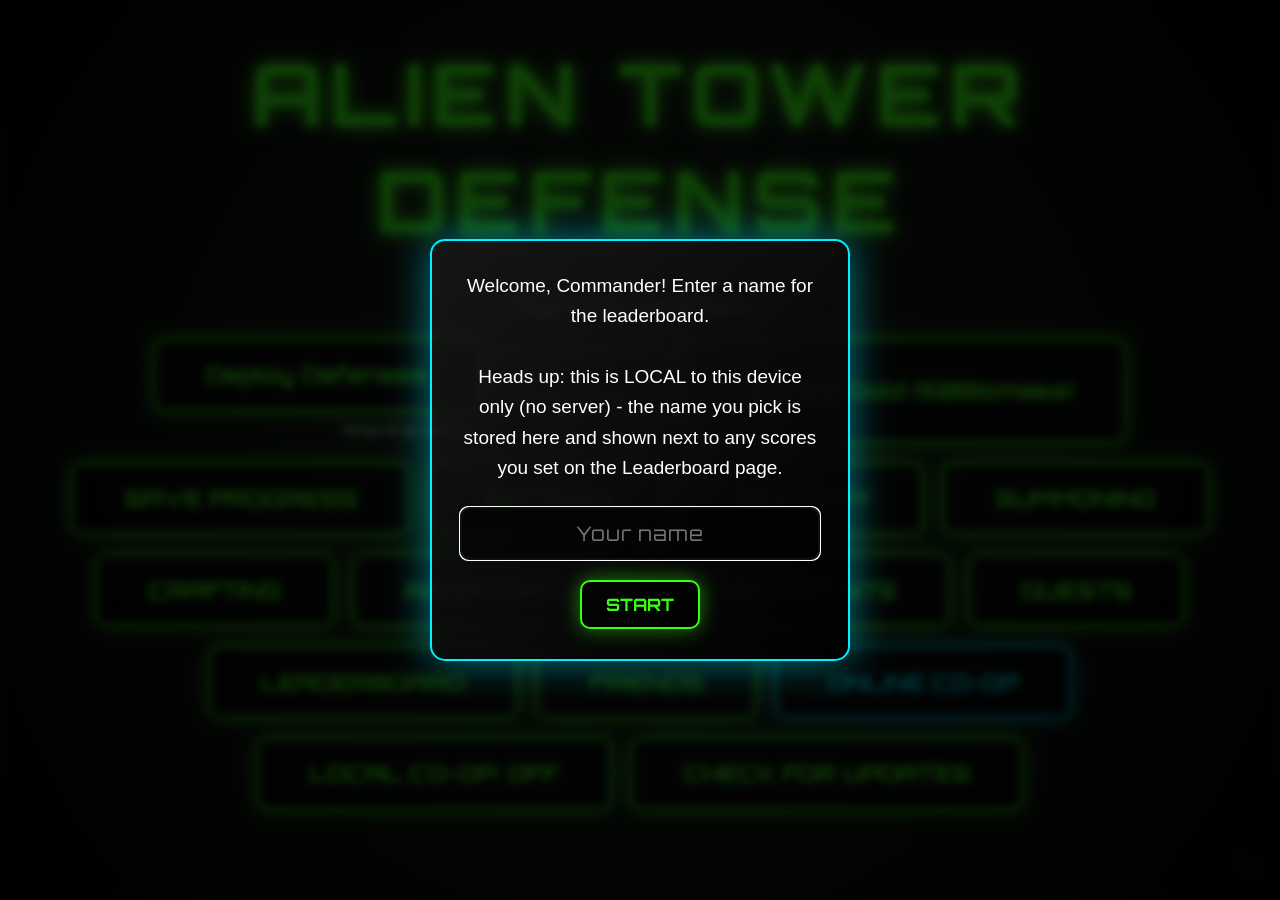
<file: index.html>
<!DOCTYPE html>
<html lang="en">
<head>
<meta charset="UTF-8">
<title>Alien TD - Lobby</title>
<meta name="viewport" content="width=device-width, initial-scale=1, maximum-scale=1, user-scalable=no, viewport-fit=cover">
<meta name="theme-color" content="#000000">
<meta name="mobile-web-app-capable" content="yes">
<link rel="manifest" href="manifest.json">
<link rel="icon" href="icon-192.png">
<link rel="apple-touch-icon" href="icon-192.png">
<link href="https://fonts.googleapis.com/css2?family=Orbitron:wght@400;700;900&display=swap" rel="stylesheet">
<link rel="stylesheet" href="shared/style.css">
</head>
<body>

<div class="rotate-hint">
  <svg width="70" height="70" viewBox="0 0 24 24" fill="none" stroke="currentColor" stroke-width="1.5">
    <rect x="6" y="2" width="12" height="20" rx="2"/><line x1="10" y1="19" x2="14" y2="19"/>
  </svg>
  <div style="font-size:1.1rem;letter-spacing:2px;">ROTATE YOUR DEVICE</div>
  <div style="font-family:Arial;font-size:.85rem;color:#8fa08f;max-width:280px;">This game is designed for landscape play.</div>
</div>

<div class="ui-modal-overlay" id="ui-modal-overlay">
  <div class="ui-modal-box">
    <div class="ui-modal-message" id="ui-modal-message"></div>
    <div class="ui-modal-buttons" id="ui-modal-buttons"></div>
  </div>
</div>

<div id="main-menu" class="screen">
  <h1>ALIEN TOWER DEFENSE</h1>
  <div id="welcome-name" style="font-family:Arial;font-size:.85rem;color:#9fd8a0;margin:-10px 0 10px;"></div>

  <div class="meta-stats" id="meta-stats" style="display:none;">
    <div>Highest Wave: <span id="m-wave">0</span></div>
    <div>Biomass: <span id="m-kills">0</span></div>
    <div style="margin-top:15px;color:#aaa;font-size:.9rem;">Armory Upgrades:</div>
    <div>Starting Credits: <span id="m-gold">400</span> (Lvl <span id="m-lvl">0</span>)</div>
  </div>

  <div class="loader" id="loader">Syncing Database...</div>

  <div class="menu-actions">
    <div id="drop-rate-dropdown">
      <div style="display:flex;align-items:center;gap:10px;justify-content:center;flex-wrap:wrap;">
        <button onclick="deployDefenses()">Deploy Defenses</button>
        <select id="mode-select" onchange="setDifficultyMode(this.value)" style="background:rgba(0,0,0,.5);color:var(--green);border:2px solid var(--green);border-radius:10px;padding:.6em 1em;font-family:'Orbitron';font-weight:bold;min-height:44px;">
          <option value="easy">Easy</option>
          <option value="normal" selected>Normal</option>
          <option value="hard">Hard</option>
          <option value="extreme">EXTREME MODE</option>
          <option value="expert">EXPERT MODE!</option>
        </select>
      </div>
      <button class="crate-odds-toggle" style="display:block;margin:6px auto 0;" onclick="toggleDropRatePopup(event)">Area drop rates &#9662;</button>
      <div id="drop-rate-popup"></div>
    </div>
    <button id="btn-buy-meta" onclick="requestMetaUpgrade()">Upgrade Gold (<span id="meta-cost">50</span> Biomass)</button>
    <button id="btn-save-lobby" onclick="saveProgressManually()" style="border-color:var(--green);color:var(--green);box-shadow:0 0 20px rgba(var(--green-rgb),.5);">SAVE PROGRESS</button>
    <button onclick="toggleSettings()" style="border-color:var(--green);color:var(--green);box-shadow:0 0 20px rgba(var(--green-rgb),.5);">SETTINGS</button>
    <a class="btn-link" href="bestiary.html">BESTIARY</a>
    <a class="btn-link" href="summoning.html">SUMMONING</a>
    <a class="btn-link" href="crafting.html">CRAFTING</a>
    <a class="btn-link" href="inventory.html">INVENTORY</a>
    <a class="btn-link" href="achievements.html">ACHIEVEMENTS</a>
    <a class="btn-link" href="quests.html">QUESTS</a>
    <a class="btn-link" href="leaderboard.html">LEADERBOARD</a>
    <a class="btn-link" href="friends.html">FRIENDS</a>
    <button id="btn-open-coop" onclick="goOnlineCoop()" style="border-color:var(--cyan);color:var(--cyan);box-shadow:0 0 20px rgba(0,240,255,.5);">ONLINE CO-OP</button>
    <div style="display:flex;align-items:center;gap:8px;">
      <button onclick="toggleLocalCoop()" id="btn-local-coop" style="border-color:var(--green);color:var(--green);box-shadow:0 0 20px rgba(var(--green-rgb),.5);">LOCAL CO-OP: OFF</button>
      <div id="coop-mobile-notice" style="display:none;align-items:center;gap:6px;">
        <span style="color:#ff0044;text-shadow:0 0 8px #ff0044,0 0 16px #ff0044;font-family:'Orbitron';font-size:.72rem;letter-spacing:1px;">MOBILE ONLY</span>
        <button onclick="dismissCoopNotice()" style="padding:.2em .55em;min-height:0;font-size:.7rem;box-shadow:none;border-color:#888;color:#ccc;">X</button>
      </div>
    </div>
    <button id="btn-update-app" onclick="forceUpdateApp()" style="border-color:var(--green);color:var(--green);box-shadow:0 0 20px rgba(var(--green-rgb),.5);">CHECK FOR UPDATES</button>
  </div>

  <div class="settings-panel" id="settings-panel" style="display:none;">
    <div class="shop-title" style="color:var(--cyan);margin-bottom:14px;">SETTINGS</div>
    <div class="settings-row">
      <label style="flex:none;">Player Name</label>
      <span id="settings-player-name" style="color:var(--cyan);font-weight:bold;flex:1;text-align:center;">-</span>
      <button onclick="openChangeNameModal()" style="min-height:0;padding:.35em .8em;font-size:.75rem;flex:none;">CHANGE</button>
    </div>
    <div class="settings-row">
      <label for="music-vol-slider">Music Volume</label>
      <input type="range" id="music-vol-slider" min="0" max="100" value="50" oninput="updateSetting('musicVolume', this.value)">
      <span id="music-vol-val">50</span>
    </div>
    <div class="settings-row">
      <label for="sfx-vol-slider">SFX Volume</label>
      <input type="range" id="sfx-vol-slider" min="0" max="100" value="60" oninput="updateSetting('sfxVolume', this.value)">
      <span id="sfx-vol-val">60</span>
    </div>
    <div class="settings-row" style="justify-content:center;">
      <label for="mute-toggle" style="flex:none;display:flex;align-items:center;gap:8px;">
        <input type="checkbox" id="mute-toggle" onchange="updateSetting('muted', this.checked)">
        Mute All Audio
      </label>
    </div>
    <div class="settings-row">
      <label for="lobby-theme-select">Lobby Theme</label>
      <select id="lobby-theme-select" onchange="updateSetting('lobbyTheme', this.value)"></select>
    </div>
    <div class="settings-row" id="custom-theme-editor" style="display:none;flex-direction:column;align-items:stretch;gap:8px;">
      <div style="font-size:.78rem;color:#9fd8a0;">Customize this slot's background &amp; music:</div>
      <div style="display:flex;gap:14px;align-items:center;flex-wrap:wrap;font-size:.8rem;">
        <label style="flex:0 0 auto;display:flex;align-items:center;gap:4px;">BG 1 <input type="color" id="custom-bg1" onchange="updateCustomThemeField('bg1',this.value)"></label>
        <label style="flex:0 0 auto;display:flex;align-items:center;gap:4px;">BG 2 <input type="color" id="custom-bg2" onchange="updateCustomThemeField('bg2',this.value)"></label>
        <label style="flex:0 0 auto;display:flex;align-items:center;gap:4px;">Accent <input type="color" id="custom-accent" onchange="updateCustomThemeField('accent',this.value)"></label>
      </div>
      <select id="custom-music-select" onchange="updateCustomThemeField('music',this.value)"></select>
    </div>
    <div class="settings-row">
      <label for="flashy-level-slider">Flashy Intensity</label>
      <input type="range" id="flashy-level-slider" min="0" max="100" value="100" oninput="updateSetting('flashyLevel', this.value)">
      <span id="flashy-level-val">100</span>
    </div>
    <div class="settings-row" style="margin-top:-10px;">
      <label style="flex:none;font-size:.72rem;color:#888;">Below 50 switches to flatter retro Space Invaders art (applies in-game and in the Bestiary).</label>
    </div>
    <div class="settings-row" style="justify-content:center;">
      <label for="autoreturn-toggle" style="flex:none;display:flex;align-items:center;gap:8px;">
        <input type="checkbox" id="autoreturn-toggle" onchange="updateSetting('autoReturnSummon', this.checked)">
        Auto-Return After Summoning
      </label>
    </div>
  </div>

  <div class="armory-panel" id="armory-panel" style="display:none;">
    <div class="shop-title" style="color:var(--green);margin-bottom:8px;">ARMORY</div>
    <div class="armory-slots-info" id="armory-slots-info"></div>
    <div id="armory-list"></div>
  </div>
</div>

<div id="lobby-footer">
  <a class="discord-link" href="https://www.youtube.com/watch?v=QDia3e12czc" target="_blank" rel="noopener">
    <svg viewBox="0 0 24 24"><path d="M20.317 4.369a19.79 19.79 0 0 0-4.885-1.515.074.074 0 0 0-.079.037c-.21.375-.444.864-.608 1.25a18.27 18.27 0 0 0-5.487 0 12.64 12.64 0 0 0-.617-1.25.077.077 0 0 0-.079-.037A19.736 19.736 0 0 0 3.677 4.37a.07.07 0 0 0-.032.027C.533 9.046-.32 13.58.099 18.058a.082.082 0 0 0 .031.056 19.9 19.9 0 0 0 5.993 3.03.078.078 0 0 0 .084-.028 14.09 14.09 0 0 0 1.226-1.994.076.076 0 0 0-.041-.106 13.107 13.107 0 0 1-1.872-.893.077.077 0 0 1-.008-.128c.126-.094.252-.192.372-.291a.074.074 0 0 1 .077-.01c3.928 1.793 8.18 1.793 12.062 0a.074.074 0 0 1 .078.01c.12.099.246.197.373.291a.077.077 0 0 1-.006.128 12.3 12.3 0 0 1-1.873.892.076.076 0 0 0-.04.107c.36.698.772 1.362 1.225 1.993a.076.076 0 0 0 .084.028 19.84 19.84 0 0 0 6.002-3.03.077.077 0 0 0 .032-.055c.5-5.177-.838-9.673-3.549-13.662a.06.06 0 0 0-.031-.028z"/></svg>
    Discord
  </a>
  <div class="lobby-credits">Made by Isaac</div>
</div>

<button id="admin-secret-btn" onclick="openAdminCodeModal()" title="&#8203;">&#9881;&#65038;</button>
<div class="admin-overlay" id="admin-code-overlay">
  <div class="admin-box">
    <h2>RESTRICTED ACCESS</h2>
    <input type="password" id="admin-code-input" maxlength="8" placeholder="ENTER CODE" inputmode="numeric" onkeydown="if(event.key==='Enter')submitAdminCode();">
    <div id="admin-code-error"></div>
    <div class="admin-box-actions">
      <button onclick="submitAdminCode()">UNLOCK</button>
      <button onclick="closeAdminCodeModal()" style="color:#888;border-color:#555;box-shadow:none;">CANCEL</button>
    </div>
  </div>
</div>
<div class="admin-panel" id="admin-panel">
  <h3>ADMIN COMMANDS</h3>
  <div class="admin-cat-label">— Meta —</div>
  <button onclick="adminUnlockBestiary()">UNLOCK ALL ALIENS IN BESTIARY</button>
  <button onclick="adminGiveTicket()">+5 SUMMONING TICKETS</button>
  <button onclick="adminInfiniteBiomass()">INFINITE BIOMASS</button>
  <button onclick="adminInfiniteMaterials()">INFINITE MATERIALS</button>
  <button onclick="adminInfiniteSummonTickets()">INFINITE SUMMONING TICKETS</button>
  <button onclick="adminInfiniteSlots()">INFINITE EQUIP SLOTS</button>
  <div style="font-family:Arial;font-size:.7rem;color:#888;margin-top:6px;text-align:center;">Combat commands (skip wave, kill aliens, etc) are in the in-game admin panel.</div>
  <div id="admin-status"></div>
  <button id="admin-close-btn" onclick="closeAdminPanel()">CLOSE</button>
</div>

<script src="shared/data.js"></script>
<script src="shared/storage.js"></script>
<script src="shared/audio.js"></script>
<script src="shared/ui.js"></script>
<script src="shared/settings.js"></script>
<script src="shared/quests.js"></script>
<script src="shared/admin-meta.js"></script>
<script src="lobby.js"></script>
</body>
</html>
</file>
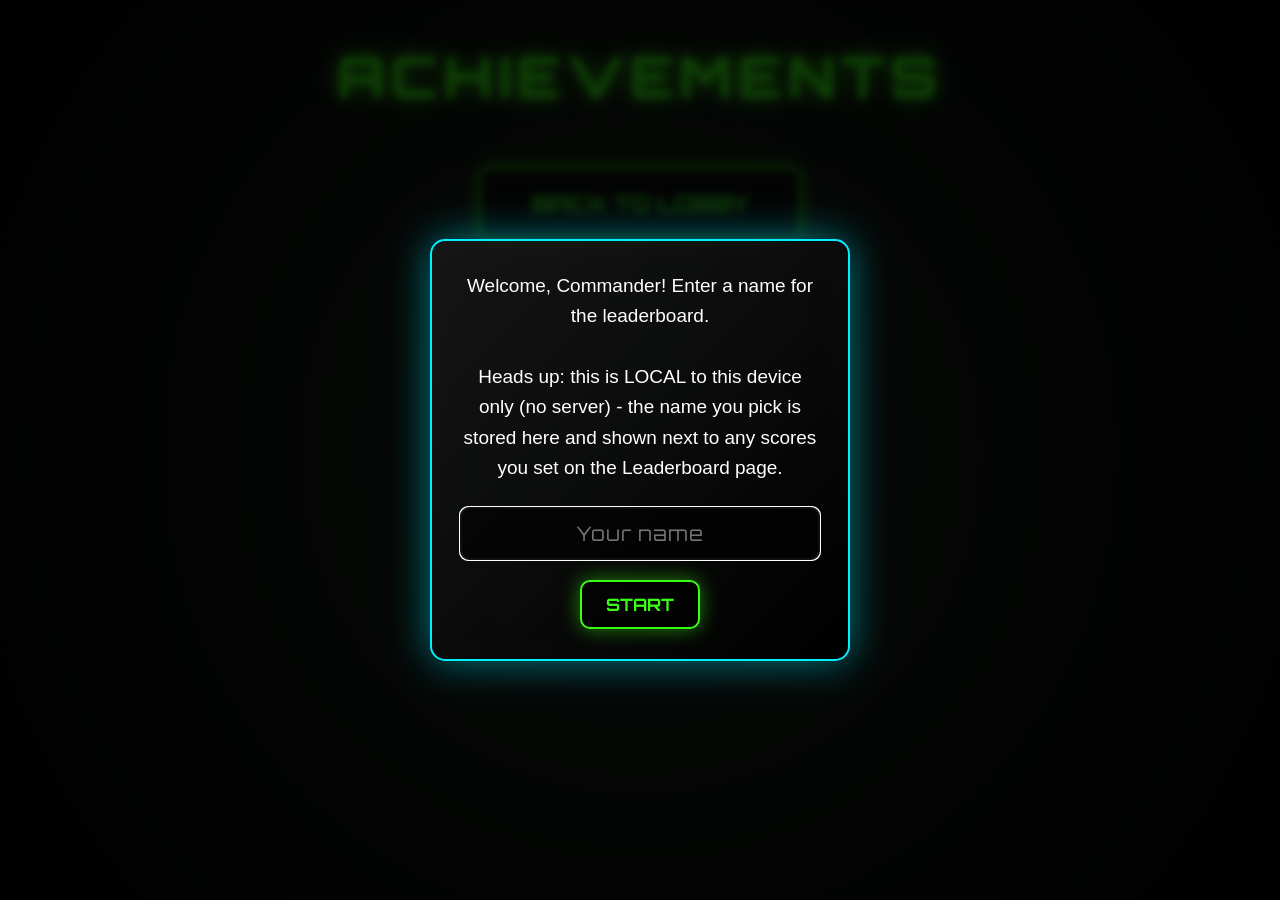
<file: achievements.html>
<!DOCTYPE html>
<html lang="en">
<head>
<meta charset="UTF-8">
<title>Alien TD - Achievements</title>
<meta name="viewport" content="width=device-width, initial-scale=1, maximum-scale=1, user-scalable=no, viewport-fit=cover">
<meta name="theme-color" content="#000000">
<link rel="manifest" href="manifest.json">
<link rel="icon" href="icon-192.png">
<link href="https://fonts.googleapis.com/css2?family=Orbitron:wght@400;700;900&display=swap" rel="stylesheet">
<link rel="stylesheet" href="shared/style.css">
</head>
<body>

<div class="ui-modal-overlay" id="ui-modal-overlay">
  <div class="ui-modal-box">
    <div class="ui-modal-message" id="ui-modal-message"></div>
    <div class="ui-modal-buttons" id="ui-modal-buttons"></div>
  </div>
</div>

<div id="achievements-screen" class="screen" style="display:flex;">
  <h1 style="font-size:3rem;letter-spacing:6px;">ACHIEVEMENTS</h1>
  <div id="ach-progress" style="color:var(--gold);font-size:.9rem;letter-spacing:1px;margin-bottom:20px;"></div>
  <div style="max-width:760px;width:100%;" id="ach-list"></div>
  <a class="btn-link" href="index.html" style="flex-shrink:0;margin:20px 0 10px;">BACK TO LOBBY</a>
</div>

<script src="shared/data.js"></script>
<script src="shared/storage.js"></script>
<script src="shared/audio.js"></script>
<script src="shared/ui.js"></script>
<script src="shared/settings.js"></script>
<script src="shared/quests.js"></script>
<script src="achievements.js"></script>
</body>
</html>
</file>
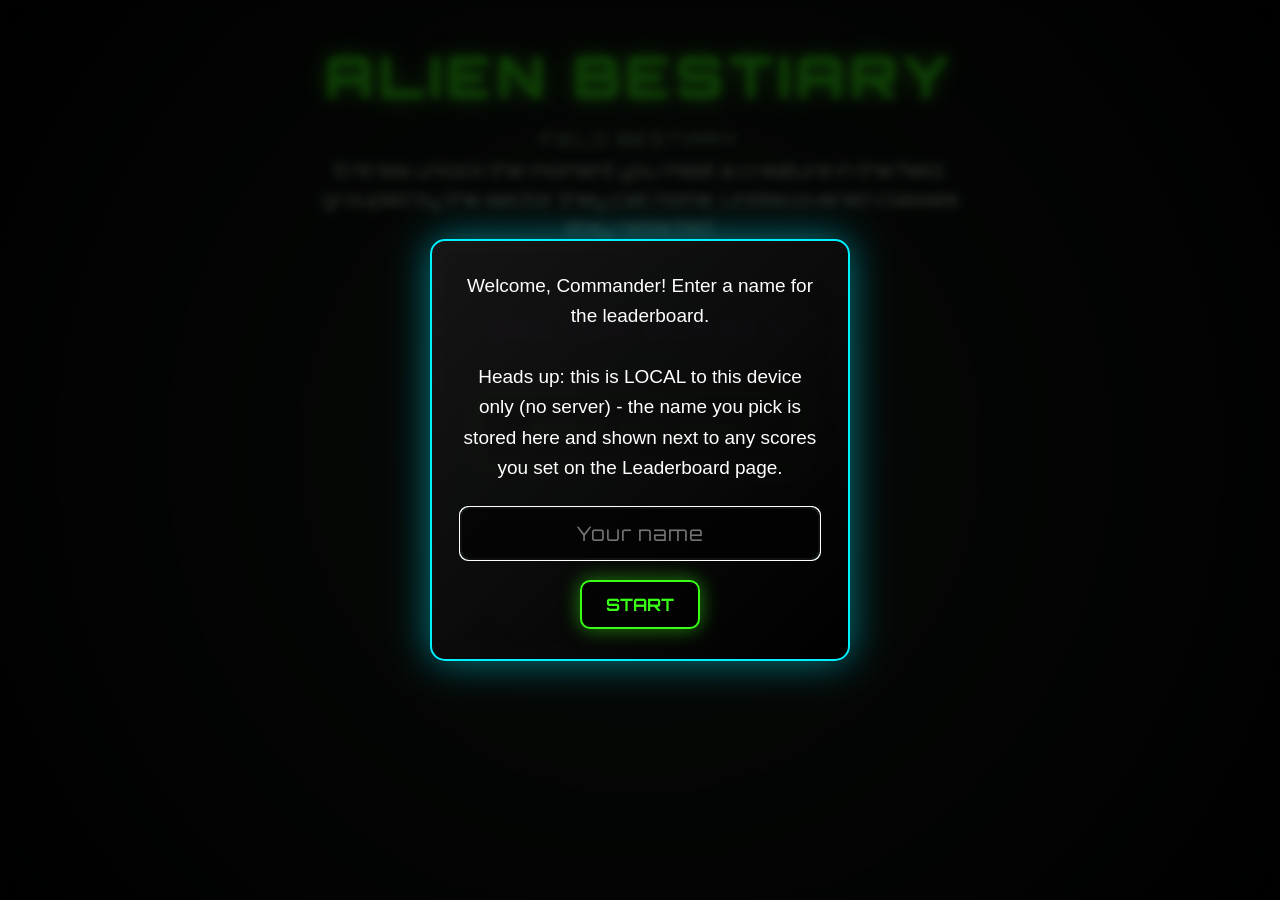
<file: bestiary.html>
<!DOCTYPE html>
<html lang="en">
<head>
<meta charset="UTF-8">
<title>Alien TD - Bestiary</title>
<meta name="viewport" content="width=device-width, initial-scale=1, maximum-scale=1, user-scalable=no, viewport-fit=cover">
<meta name="theme-color" content="#000000">
<link rel="manifest" href="manifest.json">
<link rel="icon" href="icon-192.png">
<link href="https://fonts.googleapis.com/css2?family=Orbitron:wght@400;700;900&display=swap" rel="stylesheet">
<link rel="stylesheet" href="shared/style.css">
</head>
<body>

<div class="ui-modal-overlay" id="ui-modal-overlay">
  <div class="ui-modal-box">
    <div class="ui-modal-message" id="ui-modal-message"></div>
    <div class="ui-modal-buttons" id="ui-modal-buttons"></div>
  </div>
</div>

<div id="bestiary-screen" class="screen" style="display:flex;">
  <h1 style="font-size:3rem;letter-spacing:6px;">ALIEN BESTIARY</h1>
  <div style="color:#9fd8a0;letter-spacing:2px;font-size:.95rem;text-transform:uppercase;margin-bottom:6px;">Field Bestiary</div>
  <div style="max-width:640px;text-align:center;color:#c9e8c9;font-size:1rem;line-height:1.5;margin-bottom:10px;">
    Entries unlock the moment you meet a creature in the field, grouped by the sector they call home. Undiscovered classes stay redacted.
  </div>
  <div id="bestiary-progress" style="color:var(--gold);font-size:.9rem;letter-spacing:1px;margin-bottom:26px;"></div>

  <div style="max-width:1100px;width:100%;">
    <div id="bestiary-roster"></div>
    <div class="shop-title" style="color:var(--purple);margin:34px 0 16px;">SECTOR BOSSES</div>
    <div id="bestiary-bosses"></div>
  </div>

  <a class="btn-link" href="index.html" style="flex-shrink:0;margin:34px 0 10px;">BACK TO LOBBY</a>
</div>

<script src="shared/data.js"></script>
<script src="shared/storage.js"></script>
<script src="shared/audio.js"></script>
<script src="shared/ui.js"></script>
<script src="shared/settings.js"></script>
<script src="shared/icons.js"></script>
<script src="shared/admin-meta.js"></script>
<script src="bestiary.js"></script>
</body>
</html>
</file>
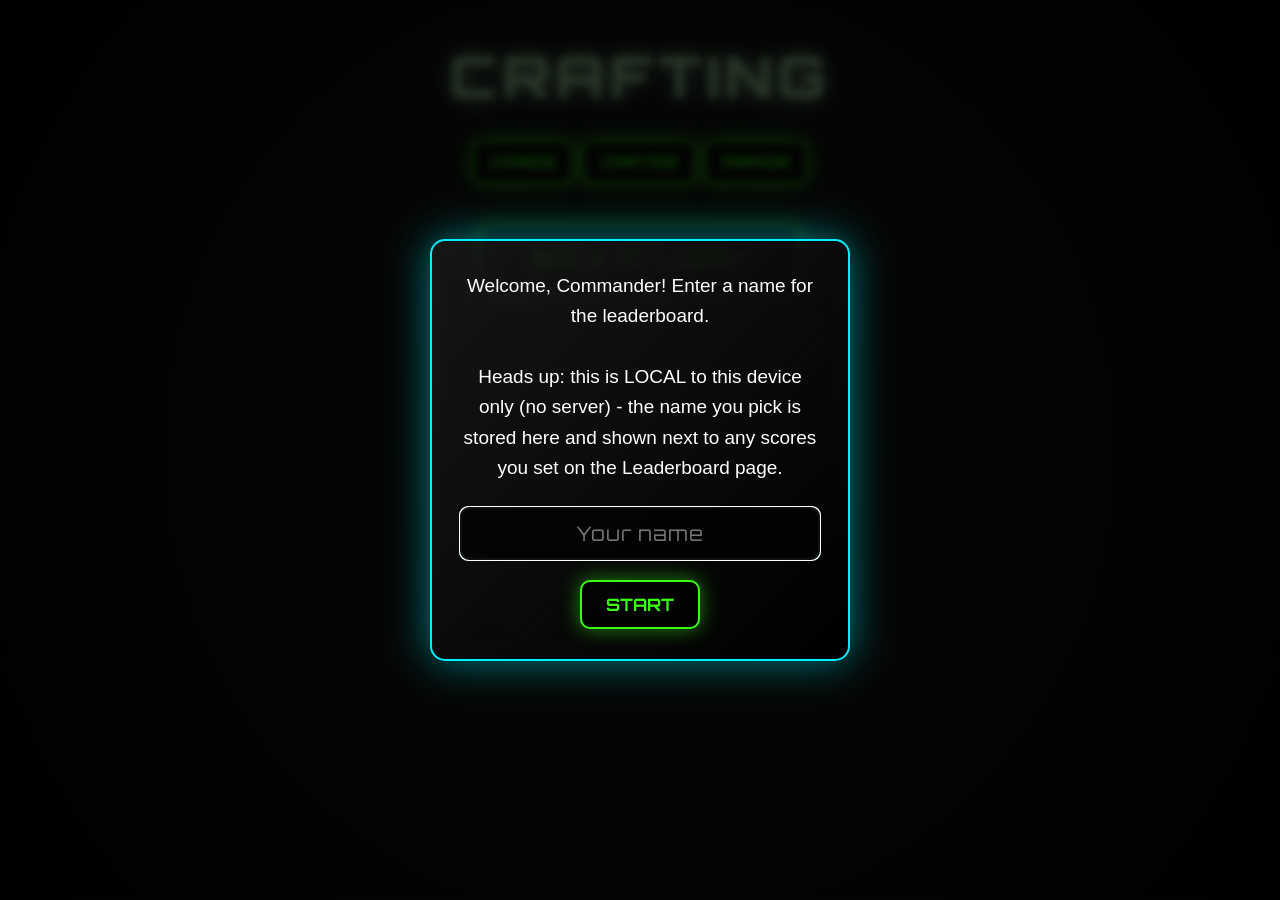
<file: crafting.html>
<!DOCTYPE html>
<html lang="en">
<head>
<meta charset="UTF-8">
<title>Alien TD - Crafting</title>
<meta name="viewport" content="width=device-width, initial-scale=1, maximum-scale=1, user-scalable=no, viewport-fit=cover">
<meta name="theme-color" content="#000000">
<link rel="manifest" href="manifest.json">
<link rel="icon" href="icon-192.png">
<link href="https://fonts.googleapis.com/css2?family=Orbitron:wght@400;700;900&display=swap" rel="stylesheet">
<link rel="stylesheet" href="shared/style.css">
</head>
<body>

<div class="ui-modal-overlay" id="ui-modal-overlay">
  <div class="ui-modal-box">
    <div class="ui-modal-message" id="ui-modal-message"></div>
    <div class="ui-modal-buttons" id="ui-modal-buttons"></div>
  </div>
</div>

<div id="crafting-screen" class="screen" style="display:flex;">
  <h1 style="font-size:3rem;letter-spacing:6px;color:#9fd8a0;text-shadow:0 0 20px #9fd8a0;">CRAFTING</h1>
  <div style="font-family:Arial;font-size:.85rem;color:#ccc;text-align:center;max-width:640px;margin-bottom:12px;" id="craft-materials-line"></div>
  <div style="display:flex;gap:8px;justify-content:center;flex-wrap:wrap;margin-bottom:16px;">
    <button id="craft-tab-cards" onclick="setCraftTab('cards')" style="padding:.5em 1em;font-size:.85rem;">CARDS</button>
    <button id="craft-tab-crates" onclick="setCraftTab('crates')" style="padding:.5em 1em;font-size:.85rem;">CRATES</button>
    <button id="craft-tab-armor" onclick="setCraftTab('armor')" style="padding:.5em 1em;font-size:.85rem;">ARMOR</button>
  </div>
  <div style="max-width:640px;width:100%;text-align:left;" id="crafting-content"></div>
  <a class="btn-link" href="index.html" style="flex-shrink:0;margin:24px 0 10px;">BACK TO LOBBY</a>
</div>

<script src="shared/data.js"></script>
<script src="shared/storage.js"></script>
<script src="shared/audio.js"></script>
<script src="shared/ui.js"></script>
<script src="shared/settings.js"></script>
<script src="shared/quests.js"></script>
<script src="crafting.js"></script>
</body>
</html>
</file>
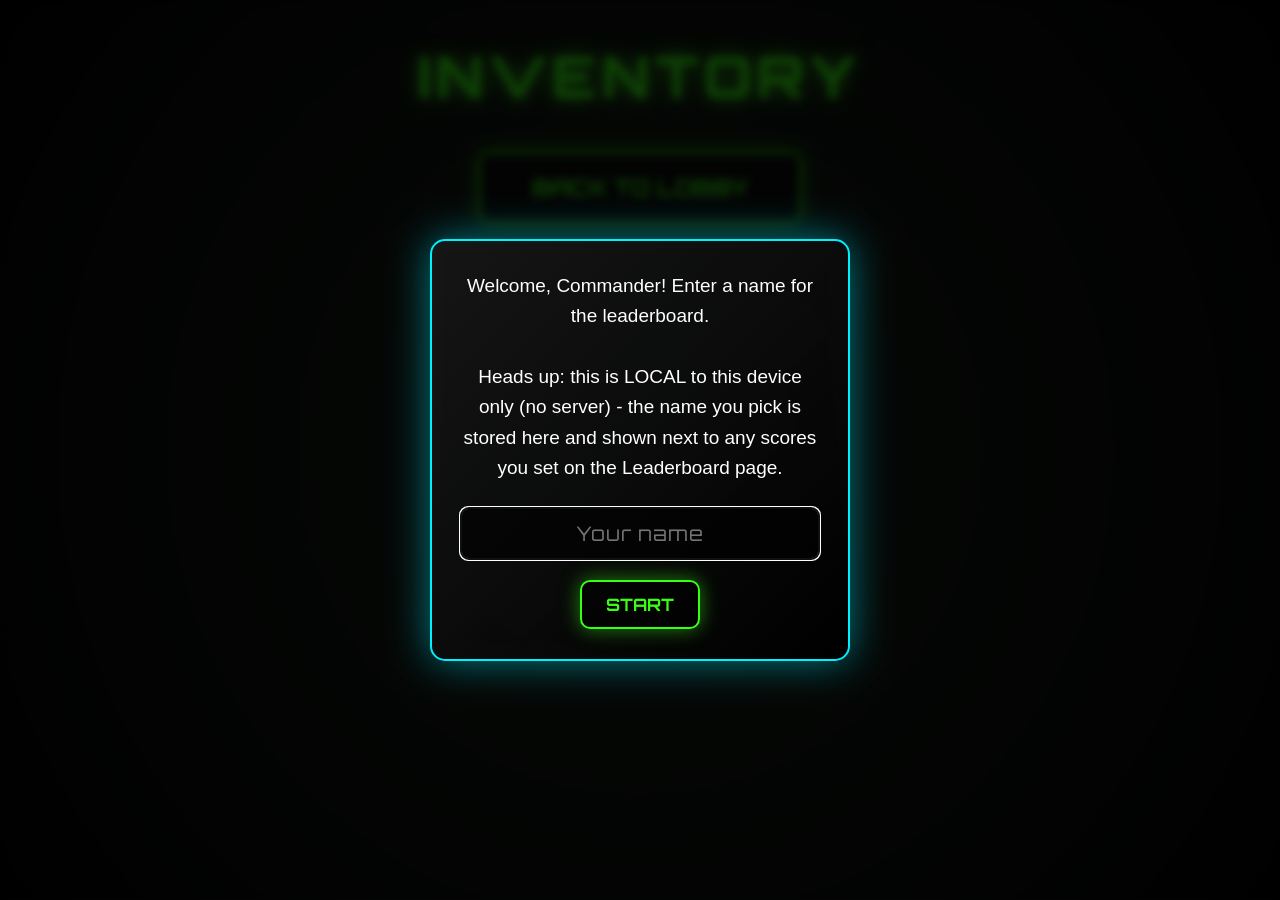
<file: inventory.html>
<!DOCTYPE html>
<html lang="en">
<head>
<meta charset="UTF-8">
<title>Alien TD - Inventory</title>
<meta name="viewport" content="width=device-width, initial-scale=1, maximum-scale=1, user-scalable=no, viewport-fit=cover">
<meta name="theme-color" content="#000000">
<link rel="manifest" href="manifest.json">
<link rel="icon" href="icon-192.png">
<link href="https://fonts.googleapis.com/css2?family=Orbitron:wght@400;700;900&display=swap" rel="stylesheet">
<link rel="stylesheet" href="shared/style.css">
</head>
<body>

<div class="ui-modal-overlay" id="ui-modal-overlay">
  <div class="ui-modal-box">
    <div class="ui-modal-message" id="ui-modal-message"></div>
    <div class="ui-modal-buttons" id="ui-modal-buttons"></div>
  </div>
</div>

<div id="inventory-screen" class="screen" style="display:flex;">
  <h1 style="font-size:3rem;letter-spacing:6px;">INVENTORY</h1>
  <div style="max-width:680px;width:100%;" id="inventory-content"></div>
  <a class="btn-link" href="index.html" style="flex-shrink:0;margin:24px 0 10px;">BACK TO LOBBY</a>
</div>

<script src="shared/data.js"></script>
<script src="shared/storage.js"></script>
<script src="shared/audio.js"></script>
<script src="shared/ui.js"></script>
<script src="shared/settings.js"></script>
<script src="inventory.js"></script>
</body>
</html>
</file>
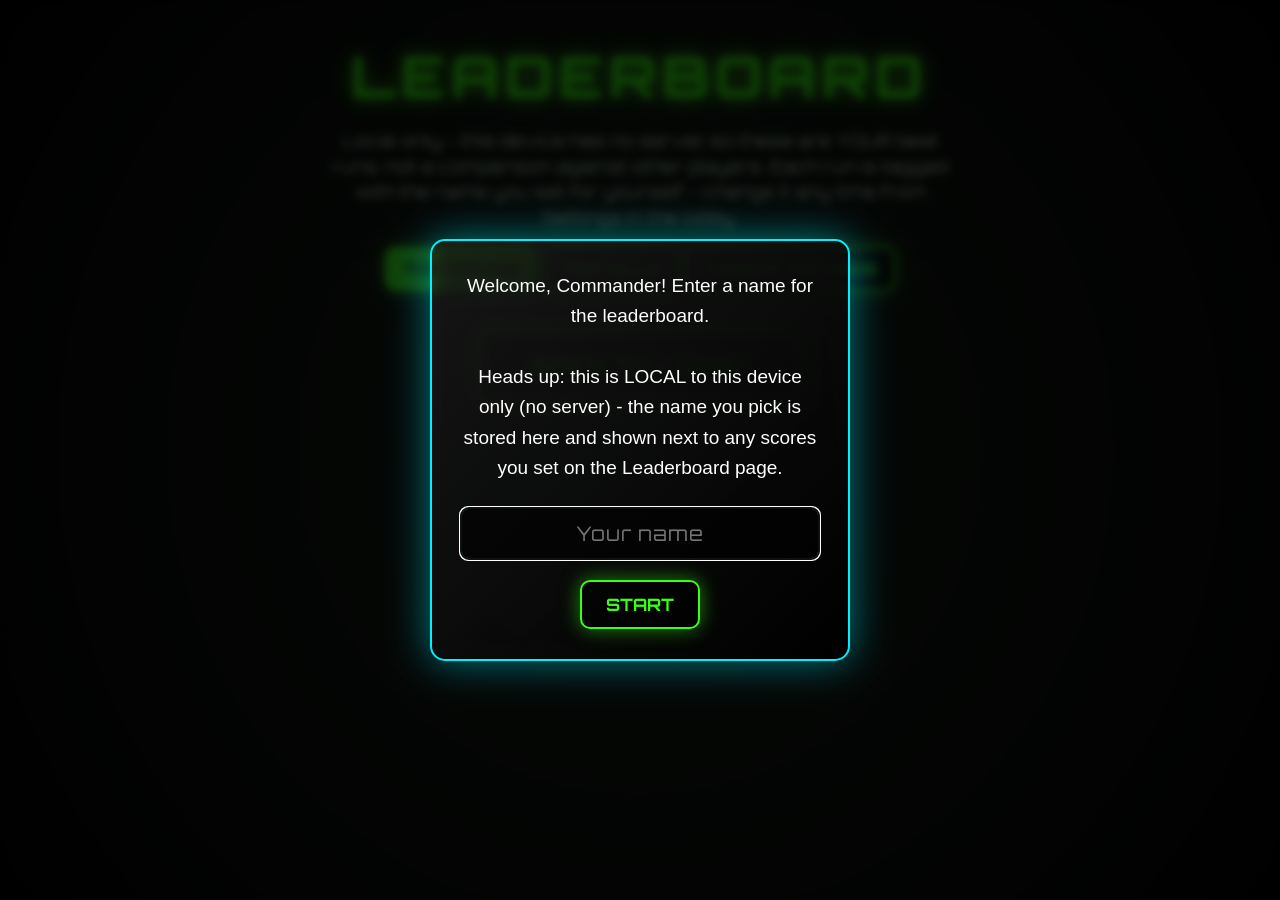
<file: leaderboard.html>
<!DOCTYPE html>
<html lang="en">
<head>
<meta charset="UTF-8">
<title>Alien TD - Leaderboard</title>
<meta name="viewport" content="width=device-width, initial-scale=1, maximum-scale=1, user-scalable=no, viewport-fit=cover">
<meta name="theme-color" content="#000000">
<link rel="manifest" href="manifest.json">
<link rel="icon" href="icon-192.png">
<link href="https://fonts.googleapis.com/css2?family=Orbitron:wght@400;700;900&display=swap" rel="stylesheet">
<link rel="stylesheet" href="shared/style.css">
</head>
<body>

<div id="leaderboard-screen" class="screen" style="display:flex;">
  <h1 style="font-size:3rem;letter-spacing:6px;">LEADERBOARD</h1>
  <div style="max-width:640px;text-align:center;color:#c9e8c9;font-size:.9rem;line-height:1.5;margin-bottom:16px;">
    Local only - this device has no server, so these are YOUR best runs, not a comparison against other players. Each run is tagged with the name you set for yourself - change it any time from Settings in the lobby.
  </div>
  <div style="display:flex;gap:8px;flex-wrap:wrap;justify-content:center;margin-bottom:16px;">
    <button id="lb-tab-wave" class="craft-tab active" onclick="setLeaderboardTab('wave')" style="padding:.5em 1em;font-size:.85rem;">TOP WAVES</button>
    <button id="lb-tab-kills" class="craft-tab" onclick="setLeaderboardTab('kills')" style="padding:.5em 1em;font-size:.85rem;">TOP KILLS</button>
    <button id="lb-tab-records" class="craft-tab" onclick="setLeaderboardTab('records')" style="padding:.5em 1em;font-size:.85rem;">CAREER RECORDS</button>
  </div>
  <div style="max-width:640px;width:100%;" id="leaderboard-content"></div>
  <a class="btn-link" href="index.html" style="flex-shrink:0;margin:24px 0 10px;">BACK TO LOBBY</a>
</div>

<script src="shared/data.js"></script>
<script src="shared/storage.js"></script>
<script src="shared/audio.js"></script>
<script src="shared/ui.js"></script>
<script src="shared/settings.js"></script>
<script src="leaderboard.js"></script>
</body>
</html>
</file>
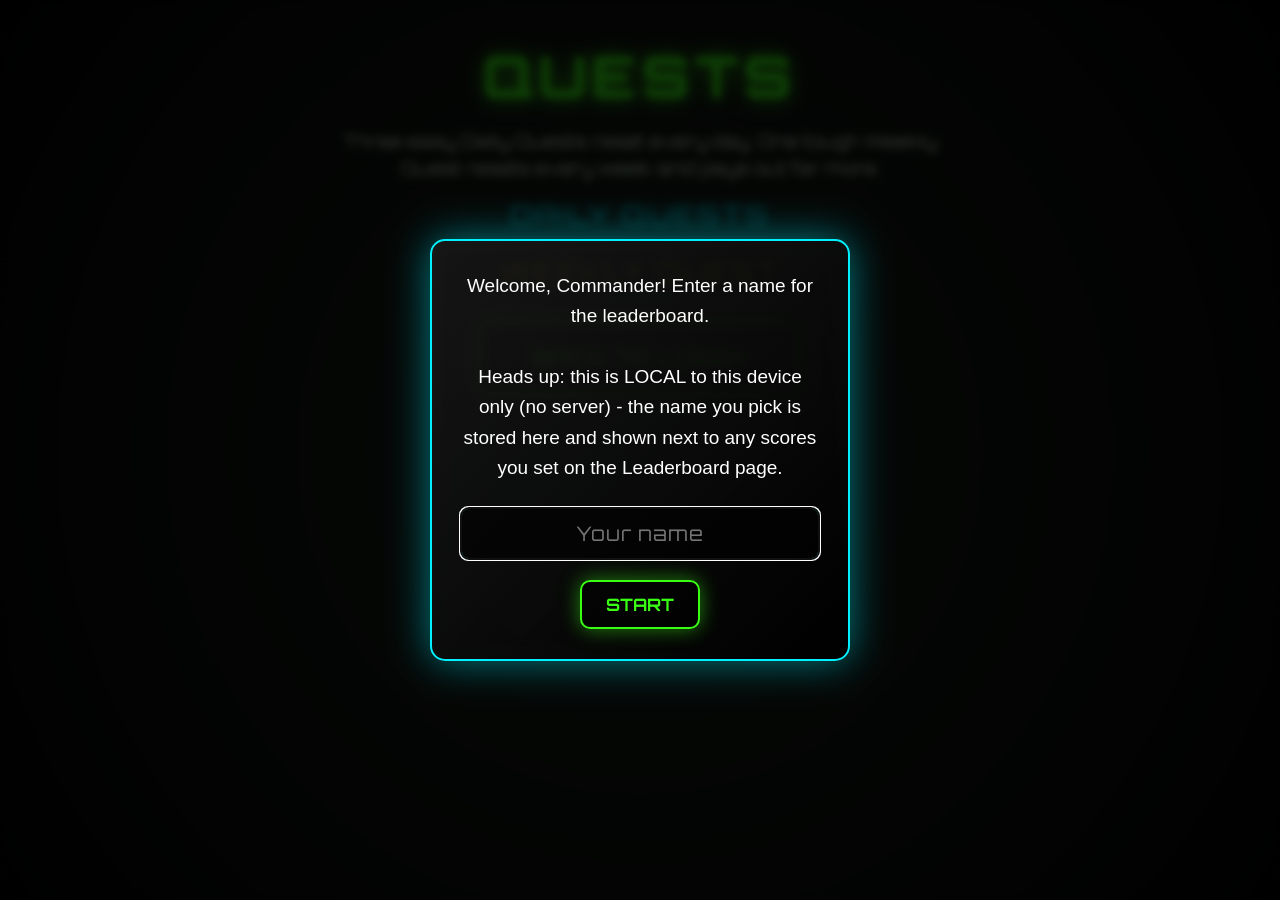
<file: quests.html>
<!DOCTYPE html>
<html lang="en">
<head>
<meta charset="UTF-8">
<title>Alien TD - Quests</title>
<meta name="viewport" content="width=device-width, initial-scale=1, maximum-scale=1, user-scalable=no, viewport-fit=cover">
<meta name="theme-color" content="#000000">
<link rel="manifest" href="manifest.json">
<link rel="icon" href="icon-192.png">
<link href="https://fonts.googleapis.com/css2?family=Orbitron:wght@400;700;900&display=swap" rel="stylesheet">
<link rel="stylesheet" href="shared/style.css">
</head>
<body>

<div class="ui-modal-overlay" id="ui-modal-overlay">
  <div class="ui-modal-box">
    <div class="ui-modal-message" id="ui-modal-message"></div>
    <div class="ui-modal-buttons" id="ui-modal-buttons"></div>
  </div>
</div>

<div id="quests-screen" class="screen" style="display:flex;">
  <h1 style="font-size:3rem;letter-spacing:6px;">QUESTS</h1>
  <div style="max-width:640px;text-align:center;color:#c9e8c9;font-size:.95rem;line-height:1.5;margin-bottom:16px;">
    Three easy Daily Quests reset every day. One tough Weekly Quest resets every week and pays out far more.
  </div>
  <div style="max-width:640px;width:100%;">
    <div class="shop-title" style="color:var(--cyan);margin-bottom:10px;">DAILY QUESTS</div>
    <div id="daily-quest-list"></div>
    <div class="shop-title" style="color:var(--gold);margin:24px 0 10px;">WEEKLY QUEST</div>
    <div id="weekly-quest-list"></div>
  </div>
  <a class="btn-link" href="index.html" style="flex-shrink:0;margin:24px 0 10px;">BACK TO LOBBY</a>
</div>

<script src="shared/data.js"></script>
<script src="shared/storage.js"></script>
<script src="shared/audio.js"></script>
<script src="shared/ui.js"></script>
<script src="shared/settings.js"></script>
<script src="shared/quests.js"></script>
<script src="quests-page.js"></script>
</body>
</html>
</file>
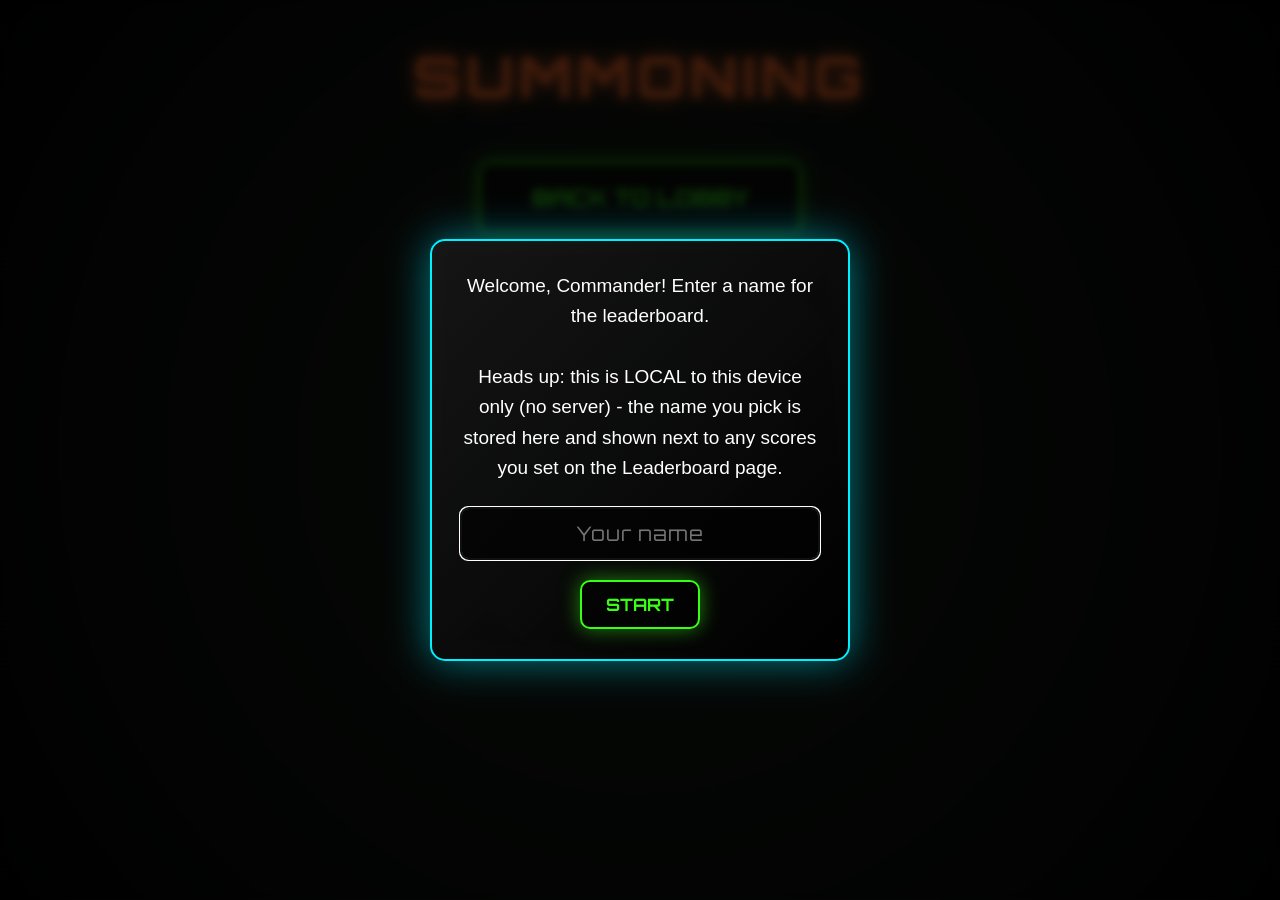
<file: summoning.html>
<!DOCTYPE html>
<html lang="en">
<head>
<meta charset="UTF-8">
<title>Alien TD - Summoning</title>
<meta name="viewport" content="width=device-width, initial-scale=1, maximum-scale=1, user-scalable=no, viewport-fit=cover">
<meta name="theme-color" content="#000000">
<link rel="manifest" href="manifest.json">
<link rel="icon" href="icon-192.png">
<link href="https://fonts.googleapis.com/css2?family=Orbitron:wght@400;700;900&display=swap" rel="stylesheet">
<link rel="stylesheet" href="shared/style.css">
</head>
<body>

<div class="ui-modal-overlay" id="ui-modal-overlay">
  <div class="ui-modal-box">
    <div class="ui-modal-message" id="ui-modal-message"></div>
    <div class="ui-modal-buttons" id="ui-modal-buttons"></div>
  </div>
</div>

<div id="summoning-screen" class="screen" style="display:flex;">
  <h1 style="font-size:3rem;letter-spacing:6px;color:#ff6a2b;text-shadow:0 0 20px #ff6a2b;">SUMMONING</h1>
  <div style="max-width:640px;width:100%;position:relative;padding-top:10px;" id="summoning-content"></div>
  <a class="btn-link" href="index.html" style="flex-shrink:0;margin:24px 0 10px;">BACK TO LOBBY</a>
</div>

<script src="shared/data.js"></script>
<script src="shared/storage.js"></script>
<script src="shared/audio.js"></script>
<script src="shared/ui.js"></script>
<script src="shared/settings.js"></script>
<script src="shared/icons.js"></script>
<script src="shared/quests.js"></script>
<script src="summoning.js"></script>
</body>
</html>
</file>
<file: shared/style.css>
:root{
  --green:#39ff14;
  --green-rgb:57,255,20;
  --purple:#b026ff;
  --cyan:#00f0ff;
  --red:#ff0055;
  --gold:#ffd700;
  --panel:rgba(10,15,10,.88);
}
*{box-sizing:border-box;user-select:none;}
html{
  font-size:clamp(12.5px, 0.7vw + 0.55vh + 7px, 19px);
}
html,body{
  margin:0;
  padding:0;
  width:100%;
  height:100%;
  overflow:hidden;
  overscroll-behavior:none;
  background:#000;
  color:#fff;
  font-family:'Orbitron',sans-serif;
  touch-action:manipulation;
}
body:after{
  content:"";
  position:absolute;
  inset:0;
  pointer-events:none;
  background:repeating-linear-gradient(0deg,rgba(255,255,255,.03),rgba(255,255,255,.03) 1px,transparent 2px,transparent 5px);
  z-index:999;
}
.screen{
  position:absolute;
  inset:0;
  display:flex;
  flex-direction:column;
  align-items:center;
  justify-content:flex-start;
  background:radial-gradient(circle,#18251b,#000);
  z-index:100;
  overflow-y:auto;
  overflow-x:hidden;
  padding:40px 0 max(40px, env(safe-area-inset-bottom)) 0;
  transition:background 1.2s ease;
}
.screen > button:last-child{ flex-shrink:0; }
h1{
  font-size:4.5rem;
  letter-spacing:8px;
  color:var(--green);
  text-shadow:0 0 20px var(--green);
  animation:glow 2s infinite alternate;
  margin:0 0 16px 0;
  text-align:center;
}
@keyframes glow{
  from{ text-shadow:0 0 15px var(--green); }
  to{ text-shadow:0 0 50px var(--green); }
}
.meta-stats{
  width:380px;
  padding:25px;
  background:linear-gradient(135deg,rgba(255,255,255,.08),rgba(0,0,0,.7));
  border:2px solid var(--purple);
  border-radius:15px;
  text-align:center;
  box-shadow:0 0 30px rgba(176,38,255,.5);
  backdrop-filter:blur(10px);
  flex-shrink:0;
}
.meta-stats span{
  color:var(--green);
  font-size:1.3rem;
}
button, .btn-link{
  background:rgba(0,0,0,.5);
  color:var(--green);
  border:2px solid var(--green);
  padding:.85em 2.2em;
  font-size:1.2rem;
  font-family:'Orbitron';
  font-weight:bold;
  cursor:pointer;
  border-radius:10px;
  transition:.25s;
  box-shadow:0 0 20px rgba(var(--green-rgb),.5);
  min-height:44px;
  position:relative;
  overflow:hidden;
  text-decoration:none;
  display:inline-flex;
  align-items:center;
  justify-content:center;
}
button:hover:not(:disabled), .btn-link:hover{
  background:var(--green);
  color:#000;
  transform:scale(1.05);
}
button:disabled{opacity:.4;cursor:default;}
.speed-btn{box-shadow:none;padding:.5em .8em;font-size:.85rem;min-height:34px;}
.speed-btn.active{background:var(--green);color:#000;}
#game-container{
  display:none;
  width:100%;
  height:100%;
  position:absolute;
  inset:0;
  overflow:hidden;
  align-items:center;
  justify-content:center;
  background:#000;
}
#stage{
  position:relative;
  flex-shrink:0;
}
#gameCanvas{
  display:block;
  width:100%;
  height:100%;
  background:#050805;
  cursor:crosshair;
  touch-action:none;
}
#hud{
  position:absolute;
  top:0;
  left:0;
  width:100%;
  height:64px;
  box-sizing:border-box;
  padding:0 1.6rem;
  padding-right:150px;
  display:flex;
  flex-wrap:nowrap;
  align-items:center;
  overflow-x:auto;
  overflow-y:hidden;
  white-space:nowrap;
  background:linear-gradient(rgba(0,0,0,.9),transparent);
  pointer-events:none;
  gap:16px;
  scrollbar-width:none;
}
#hud::-webkit-scrollbar{ display:none; }
#hud-stats-row, #hud-controls-row{
  display:flex;
  align-items:center;
  flex-shrink:0;
  gap:16px;
}
#hud-controls-row{ gap:6px; pointer-events:auto; }
#hud-pinned{
  position:absolute;
  top:8px;
  right:8px;
  z-index:35;
  display:flex;
  flex-direction:column;
  align-items:flex-end;
  gap:8px;
  pointer-events:none;
}
#hud-pinned > *{ pointer-events:auto; }
.hud-stat{
  font-size:1.5rem;
  text-shadow:0 0 15px var(--green);
  white-space:nowrap;
  flex-shrink:0;
}
#hud-gold{
  color:var(--gold);
  text-shadow:0 0 15px var(--gold);
}
#hud-lives{
  color:var(--red);
  text-shadow:0 0 15px var(--red);
}
#btn-quit{
  pointer-events:auto;
  padding:clamp(.35em,.9vw + .6vh,.6em) clamp(.6em,2vw + .8vh,1.3em);
  font-size:clamp(.6rem,1vw + .9vh,1rem);
  min-height:clamp(28px,3.2vh + 1.5vw,40px);
  color:var(--red);
  border-color:var(--red);
}
#btn-quit:hover{
  background:var(--red);
  color:#000;
}
#shop-panel{
  position:absolute;
  right:25px;
  top:100px;
  width:340px;
  max-height:calc(100vh - 130px);
  overflow-y:auto;
  padding:20px;
  background:var(--panel);
  border:2px solid var(--green);
  border-radius:18px;
  box-shadow:0 0 30px rgba(57,255,20,.5);
  backdrop-filter:blur(10px);
  z-index:20;
}
.shop-header{
  display:flex;
  align-items:center;
  justify-content:space-between;
  gap:10px;
  margin-bottom:15px;
}
.shop-title{
  text-align:center;
  color:var(--green);
  font-size:1.4rem;
  letter-spacing:3px;
  margin:0;
  flex:1;
}
#shop-close-btn{
  padding:.55em 1em;
  font-size:.9rem;
  white-space:nowrap;
  min-height:38px;
}
#shop-open-btn{
  display:none;
  pointer-events:auto;
  padding:clamp(.35em,.9vw + .6vh,.6em) clamp(.5em,1.8vw + .6vh,1em);
  font-size:clamp(.6rem,1vw + .9vh,1rem);
  min-height:clamp(28px,3.2vh + 1.5vw,38px);
}
#game-speed-cluster{
  position:absolute;
  left:14px;
  bottom:14px;
  z-index:30;
  display:flex;
  flex-wrap:wrap;
  gap:6px;
  max-width:60vw;
  pointer-events:auto;
}
.tower-card{
  padding:.9rem;
  margin-bottom:.9rem;
  background:rgba(0,0,0,.4);
  border:2px solid #333;
  border-radius:12px;
  cursor:pointer;
  transition:.25s;
}
.tower-card:hover{
  border-color:var(--green);
  transform:translateX(-5px);
}
.tower-card.active{
  border-color:var(--green);
  background:rgba(57,255,20,.2);
}
.t-name{
  font-size:1.2rem;
  font-weight:bold;
}
.t-desc{
  font-family:Arial;
  font-size:.85rem;
  color:#aaa;
  margin-top:5px;
}
.t-cost{
  color:var(--gold);
  margin-top:8px;
  font-weight:bold;
}
#upgrade-panel{
  position:absolute;
  left:25px;
  bottom:25px;
  width:330px;
  padding:20px;
  background:var(--panel);
  border:2px solid var(--purple);
  border-radius:18px;
  box-shadow:0 0 30px rgba(176,38,255,.5);
  display:none;
  z-index:20;
}
.loader{
  display:none;
  margin-top:20px;
  font-size:1.2rem;
}
.page-back-link{
  position:fixed;
  left:14px;
  top:14px;
  z-index:40;
  padding:.5em 1.1em;
  font-size:.9rem;
  min-height:38px;
  border-color:#888;
  color:#ccc;
  box-shadow:none;
}
.page-back-link:hover{ background:#ccc; color:#000; }
@media (max-width:820px){
  h1{ font-size:2.3rem; letter-spacing:4px; margin-bottom:10px; }
  .meta-stats,.armory-panel,.settings-panel{ width:min(92vw,380px); }
  #hud{ padding:0 1rem; padding-right:110px; height:56px; }
  .hud-stat{ font-size:1.05rem; }
  #shop-panel{ width:min(46vw,260px); top:70px; right:10px; padding:12px; max-height:calc(100vh - 90px); }
  .shop-title{ font-size:1.05rem; }
  .tower-card{ padding:10px; margin-bottom:10px; }
  .t-name{ font-size:1rem; }
  .t-desc{ font-size:.72rem; }
  #upgrade-panel{ width:min(46vw,240px); left:10px; bottom:10px; padding:12px; }
  button{ padding:.75em 1.5em; font-size:1rem; min-height:40px; }
  .menu-actions,.go-buttons,.win-buttons{ gap:12px; margin-top:14px; }
}
@media (max-width:400px){
  h1{ font-size:1.7rem; letter-spacing:2px; }
  #hud{ padding:0 .6rem; padding-right:90px; gap:8px; height:48px; }
  .hud-stat{ font-size:.85rem; }
  .speed-btn{ padding:.4em .6em!important; font-size:.75rem!important; min-height:28px!important; }
  #shop-panel{ right:6px; width:min(50vw,220px); padding:9px; }
  #upgrade-panel{ left:6px; width:min(50vw,210px); padding:9px; }
  .t-desc{ display:none; }
  button{ padding:.65em 1.1em; font-size:.9rem; min-height:38px; }
  .menu-actions,.go-buttons,.win-buttons{ gap:8px; max-width:98vw; padding:0 4px; }
}
@media (min-width:1600px){
  #shop-panel{ width:380px; }
  #upgrade-panel{ width:360px; }
  .meta-stats,.armory-panel,.settings-panel{ width:420px; }
}
@media (max-height:480px){
  #hud{ height:46px; padding-right:120px; gap:10px; }
  .hud-stat{ font-size:1rem; }
  #hud-pinned{ top:5px; right:5px; gap:5px; }
  .speed-btn{ padding:.4em .6em!important; font-size:.75rem!important; min-height:28px!important; }
  #shop-panel{ top:52px; max-height:calc(100vh - 62px); padding:10px; width:min(42vw,240px); }
  #upgrade-panel{ bottom:6px; left:6px; padding:10px; width:min(42vw,220px); }
  .tower-card{ padding:8px; margin-bottom:8px; }
  .t-name{ font-size:.9rem; }
  .t-desc{ display:none; }
}
@media (max-height:360px){
  #hud{ height:38px; padding-right:100px; gap:8px; }
  .hud-stat{ font-size:.8rem; }
  .speed-btn{ padding:.3em .5em!important; font-size:.65rem!important; min-height:24px!important; }
  #shop-panel{ top:44px; max-height:calc(100vh - 52px); width:min(40vw,200px); }
  #upgrade-panel{ width:min(40vw,190px); }
}
.rotate-hint{
  display:none;
  position:fixed;
  inset:0;
  z-index:9999;
  background:#000;
  color:var(--green);
  flex-direction:column;
  align-items:center;
  justify-content:center;
  gap:16px;
  text-align:center;
  padding:30px;
}
.rotate-hint svg{ animation:rotateHintSpin 1.8s ease-in-out infinite; }
@keyframes rotateHintSpin{
  0%,20%{ transform:rotate(0deg); }
  50%,70%{ transform:rotate(-90deg); }
  100%{ transform:rotate(-90deg); }
}
@media (max-width:820px) and (orientation:portrait){
  .rotate-hint{ display:flex; }
}
.armory-panel{
  width:380px;
  max-height:380px;
  overflow-y:auto;
  margin-top:20px;
  padding:20px;
  background:linear-gradient(135deg,rgba(255,255,255,.08),rgba(0,0,0,.7));
  border:2px solid var(--green);
  border-radius:15px;
  box-shadow:0 0 30px rgba(57,255,20,.35);
  backdrop-filter:blur(10px);
  flex-shrink:0;
}
.armory-slots-info{
  font-family:Arial;
  font-size:.85rem;
  color:#ccc;
  margin-bottom:14px;
  text-align:center;
}
.armory-card{
  display:flex;
  justify-content:space-between;
  align-items:center;
  gap:10px;
  padding:12px;
  margin-bottom:10px;
  background:rgba(0,0,0,.4);
  border:2px solid #333;
  border-radius:10px;
  transition:.2s;
}
.armory-card.equipped{
  border-color:var(--green);
  background:rgba(57,255,20,.12);
}
.armory-card .a-info{
  text-align:left;
  font-family:Arial;
}
.armory-card .a-name{
  font-family:'Orbitron';
  font-size:1rem;
  font-weight:bold;
}
.armory-card .a-desc{
  font-size:.75rem;
  color:#aaa;
  margin-top:3px;
}
.armory-btn{
  padding:.6em 1em;
  font-size:.75rem;
  white-space:nowrap;
  flex-shrink:0;
  min-height:36px;
}
.armory-btn.unequip{
  color:var(--red);
  border-color:var(--red);
  box-shadow:0 0 20px rgba(255,0,85,.4);
}
.armory-slot-row{
  text-align:center;
  margin-top:6px;
}
.armory-slot-row button{
  padding:.6em 1em;
  font-size:.8rem;
  min-height:36px;
}
.armory-slot-row .maxed{
  font-family:Arial;
  color:#888;
  font-size:.8rem;
}
.settings-panel{
  width:380px;
  margin-top:20px;
  padding:20px;
  background:linear-gradient(135deg,rgba(255,255,255,.08),rgba(0,0,0,.7));
  border:2px solid var(--cyan);
  border-radius:15px;
  box-shadow:0 0 30px rgba(0,240,255,.35);
  backdrop-filter:blur(10px);
  flex-shrink:0;
}
.settings-row{
  display:flex;
  align-items:center;
  flex-wrap:wrap;
  gap:8px 12px;
  margin-bottom:16px;
  font-family:Arial;
  font-size:.9rem;
  width:100%;
}
.settings-row:last-child{margin-bottom:0;}
.settings-row label{
  flex:0 0 110px;
  text-align:left;
  color:#ccc;
}
.settings-row label[style*="flex:none"]{
  flex:0 1 100% !important;
  max-width:100%;
  white-space:normal;
  word-break:break-word;
  flex-wrap:wrap;
}
.settings-row input[type="range"]{
  flex:1;
  accent-color:var(--cyan);
}
.settings-row span{
  flex:0 0 30px;
  text-align:right;
  color:var(--cyan);
}
.settings-row input[type="checkbox"]{
  width:18px;
  height:18px;
  accent-color:var(--cyan);
}
.settings-row select{
  flex:1;
  background:rgba(0,0,0,.6);
  color:var(--cyan);
  border:2px solid var(--cyan);
  border-radius:8px;
  padding:.4em .6em;
  font-family:Arial;
  font-size:.85rem;
}
#game-over-screen{
  position:absolute;
  inset:0;
  z-index:60;
  display:none;
  flex-direction:column;
  align-items:center;
  justify-content:center;
  background:rgba(0,0,0,.88);
  backdrop-filter:blur(6px);
  text-align:center;
}
.go-title{
  font-size:3.2rem;
  letter-spacing:6px;
  margin-bottom:22px;
  text-shadow:0 0 25px currentColor;
}
.go-stats{
  font-family:Arial;
  font-size:1.25rem;
  line-height:2;
}
.go-record{
  display:none;
  color:var(--gold);
  text-shadow:0 0 15px var(--gold);
  margin-top:10px;
  font-family:'Orbitron';
  font-size:1.1rem;
  letter-spacing:2px;
}
.menu-actions{
  display:flex;
  flex-wrap:wrap;
  gap:20px;
  margin-top:20px;
  justify-content:center;
  max-width:94vw;
  padding:0 10px;
}
.go-buttons{
  display:flex;
  flex-wrap:wrap;
  gap:18px;
  margin-top:30px;
  justify-content:center;
  max-width:94vw;
}
.go-buttons button{
  padding:.8em 1.6em;
  font-size:1rem;
  min-height:44px;
}
#winner-screen{
  position:absolute;
  inset:0;
  z-index:70;
  display:none;
  flex-direction:column;
  align-items:center;
  justify-content:center;
  background:radial-gradient(circle,rgba(40,30,0,.92),rgba(0,0,0,.96));
  backdrop-filter:blur(6px);
  text-align:center;
  overflow:hidden;
}
.win-title{
  font-size:3.6rem;
  letter-spacing:8px;
  margin-bottom:10px;
  color:var(--gold);
  text-shadow:0 0 30px var(--gold);
  animation:winglow 1.4s infinite alternate;
}
@keyframes winglow{
  from{ text-shadow:0 0 20px var(--gold); }
  to{ text-shadow:0 0 60px var(--gold),0 0 90px var(--gold); }
}
.win-sub{
  font-family:Arial;
  color:#ffe8a3;
  font-size:1.1rem;
  margin-bottom:22px;
  letter-spacing:1px;
}
.win-stats{
  font-family:Arial;
  font-size:1.25rem;
  line-height:2;
  color:#fff;
}
.win-buttons{
  display:flex;
  flex-wrap:wrap;
  gap:18px;
  margin-top:30px;
  justify-content:center;
  max-width:94vw;
  z-index:2;
}
.win-buttons button{
  padding:.8em 1.6em;
  font-size:1rem;
  min-height:44px;
  border-color:var(--gold);
  color:var(--gold);
  box-shadow:0 0 20px rgba(255,215,0,.5);
}
.win-buttons button:hover{
  background:var(--gold);
  color:#000;
}
.confetti-piece{
  position:absolute;
  top:-20px;
  width:8px;
  height:14px;
  opacity:.9;
  animation:confetti-fall linear infinite;
}
@keyframes confetti-fall{
  0%{ transform:translateY(0) rotate(0deg); }
  100%{ transform:translateY(110vh) rotate(360deg); }
}
.ui-modal-overlay{
  position:fixed;
  inset:0;
  z-index:2500;
  display:none;
  align-items:center;
  justify-content:center;
  background:rgba(0,0,0,.75);
  backdrop-filter:blur(4px);
}
.ui-modal-box{
  width:420px;
  max-width:88vw;
  padding:30px 28px;
  background:linear-gradient(135deg,rgba(255,255,255,.08),rgba(0,0,0,.85));
  border:2px solid var(--purple);
  border-radius:15px;
  box-shadow:0 0 40px rgba(176,38,255,.55);
  backdrop-filter:blur(10px);
  text-align:center;
  animation:modalPop .18s ease-out;
  max-height:85vh;
  overflow-y:auto;
}
@keyframes modalPop{
  from{ transform:scale(.9); opacity:0; }
  to{ transform:scale(1); opacity:1; }
}
.ui-modal-message{
  font-family:Arial;
  font-size:1rem;
  line-height:1.6;
  color:#fff;
  margin-bottom:24px;
  white-space:pre-line;
}
.ui-modal-buttons{
  display:flex;
  gap:14px;
  justify-content:center;
  flex-wrap:wrap;
}
.ui-modal-buttons button{
  padding:.7em 1.4em;
  font-size:.9rem;
  min-height:42px;
}
.ui-modal-buttons button.ui-modal-btn-danger{
  color:var(--red);
  border-color:var(--red);
  box-shadow:0 0 20px rgba(255,0,85,.4);
}
.ui-modal-buttons button.ui-modal-btn-danger:hover{
  background:var(--red);
  color:#000;
}
.bestiary-roster-grid{
  display:grid;
  grid-template-columns:repeat(auto-fit,minmax(220px,1fr));
  gap:16px;
  margin-bottom:10px;
}
.beast-card{
  background:linear-gradient(150deg,rgba(255,255,255,.05),rgba(0,0,0,.75));
  border:2px solid #2a3a2a;
  border-radius:14px;
  padding:14px;
  text-align:left;
  transition:.2s;
}
.beast-card.unlocked{border-color:var(--bcolor,var(--green));}
.beast-locked-icon{
  height:120px;display:flex;align-items:center;justify-content:center;
  font-size:2.4rem;color:#3a4a3a;border-radius:8px;
  background:repeating-linear-gradient(45deg,rgba(255,255,255,.02),rgba(255,255,255,.02) 8px,rgba(255,255,255,.05) 8px,rgba(255,255,255,.05) 16px);
  margin-bottom:10px;
}
.beast-name{font-family:'Orbitron',sans-serif;font-size:1rem;color:var(--bcolor,#666);text-shadow:0 0 8px var(--bcolor,transparent);}
.beast-card.locked .beast-name{color:#4a5a4a;text-shadow:none;letter-spacing:2px;}
.beast-stats{font-size:.78rem;color:#9fd8a0;margin-top:6px;line-height:1.6;}
.beast-desc{font-size:.82rem;color:#cfe9cf;margin-top:6px;line-height:1.4;}
.beast-area-tag{display:inline-block;margin-top:6px;font-size:.68rem;letter-spacing:1px;padding:3px 8px;border-radius:20px;background:rgba(255,255,255,.08);color:#cfe9cf;text-transform:uppercase;}
.bestiary-area-group{margin-bottom:28px;position:relative;}
.area-fx-layer{
  position:absolute; inset:-10px -10px auto -10px; height:calc(100% + 20px);
  overflow:hidden; pointer-events:none; z-index:0; border-radius:14px;
}
.area-fx-particle{ position:absolute; font-size:1rem; opacity:0; will-change:transform,opacity; }
@keyframes fxFall{ 0%{ transform:translateY(-20px); opacity:0; } 10%{ opacity:.9; } 90%{ opacity:.7; } 100%{ transform:translateY(340px); opacity:0; } }
@keyframes fxRise{ 0%{ transform:translateY(20px); opacity:0; } 10%{ opacity:.8; } 90%{ opacity:.6; } 100%{ transform:translateY(-340px); opacity:0; } }
@keyframes fxDrift{ 0%{ transform:translateX(-30px); opacity:0; } 10%{ opacity:.7; } 90%{ opacity:.7; } 100%{ transform:translateX(340px); opacity:0; } }
@keyframes fxTwinkle{ 0%,100%{ opacity:.15; } 50%{ opacity:.9; } }
.bestiary-roster-grid, .bestiary-area-label, .area-skin-toggle, .area-skin-grid{ position:relative; z-index:1; }
.beast-icon-canvas{ display:block; margin:0 auto; width:auto; height:auto; max-width:100%; }
.pixel-art{ image-rendering:pixelated; }
.area-skin-toggle{
  display:block; margin-top:8px; background:none; border:1px solid #555; color:#9fd8a0;
  font-size:.72rem; padding:.35em .7em; min-height:0; box-shadow:none;
}
.area-skin-grid{
  display:none; grid-template-columns:repeat(auto-fit,minmax(90px,1fr)); gap:10px; margin-top:10px;
}
.area-skin-grid.open{ display:grid; }
.area-skin-card{ text-align:center; font-family:Arial; font-size:.68rem; color:#cfe9cf; }
.boss-icon-canvas{ display:block; margin:0 auto; width:auto; height:auto; max-width:100%; }
#boss-warning-banner{
  position:absolute; top:90px; left:50%; transform:translateX(-50%) translateY(-20px);
  z-index:55; padding:.6em 1.4em; border:2px solid var(--red); border-radius:10px;
  background:rgba(20,0,5,.85); color:var(--red); font-family:'Orbitron'; letter-spacing:2px;
  font-size:1rem; text-shadow:0 0 12px var(--red); box-shadow:0 0 25px rgba(255,0,85,.5);
  opacity:0; pointer-events:none; transition:opacity .4s, transform .4s;
}
#boss-warning-banner.show{ opacity:1; transform:translateX(-50%) translateY(0); }
#discovery-overlay, #boss-intro-overlay{
  position:absolute; inset:0; z-index:65; display:none; align-items:center; justify-content:center;
  background:rgba(0,0,0,.82); backdrop-filter:blur(4px); text-align:center;
}
.discovery-inner{ animation:discoveryPop .55s ease-out; }
@keyframes discoveryPop{ 0%{ transform:scale(.5); opacity:0; } 60%{ transform:scale(1.08); opacity:1; } 100%{ transform:scale(1); opacity:1; } }
.discovery-label{ font-family:'Orbitron'; letter-spacing:4px; color:var(--cyan); text-shadow:0 0 18px var(--cyan); font-size:1.3rem; margin-bottom:10px; }
.discovery-name{ font-family:'Orbitron'; font-size:1.5rem; margin-top:10px; }
.discovery-desc{ font-family:Arial; color:#ccc; max-width:420px; margin:10px auto 0; font-size:.9rem; }
#discovery-canvas, #boss-intro-canvas{ display:block; margin:0 auto; width:auto; height:auto; filter:drop-shadow(0 0 20px currentColor); }
.boss-intro-name{ font-family:'Orbitron'; font-size:1.6rem; margin-top:14px; color:#fff; }
@keyframes bossZoomFlashy{
  0%{ transform:scale(.15) rotate(-18deg); opacity:0; filter:brightness(2.4); }
  35%{ transform:scale(1.4) rotate(8deg); opacity:1; filter:brightness(1.6); }
  55%{ transform:scale(.88) rotate(-4deg); filter:brightness(1.1); }
  75%{ transform:scale(1.12) rotate(2deg); }
  100%{ transform:scale(1) rotate(0deg); filter:brightness(1); }
}
.boss-intro-inner.flashy-mode{ animation:bossZoomFlashy .9s cubic-bezier(.34,1.56,.64,1) both; }
#boss-intro-overlay.flash-mode{ animation:bossScreenFlash .55s ease-out; }
@keyframes bossScreenFlash{
  0%{ background:rgba(255,40,40,.7); }
  40%{ background:rgba(255,120,0,.35); }
  100%{ background:rgba(0,0,0,.82); }
}
.boss-intro-label.flashy-mode{
  font-family:'Orbitron'; letter-spacing:6px; color:var(--red); text-shadow:0 0 26px var(--red),0 0 50px var(--red);
  font-size:2.2rem; animation:bossIntroFlashyPulse .35s infinite alternate;
}
@keyframes bossIntroFlashyPulse{ from{ opacity:.55; transform:scale(1) translateX(0); } to{ opacity:1; transform:scale(1.08) translateX(2px); } }
@keyframes bossZoomRetro{
  0%{ transform:scale(.4); opacity:0; }
  100%{ transform:scale(1); opacity:1; }
}
.boss-intro-inner.retro-mode{ animation:bossZoomRetro .5s steps(5,end) both; }
.boss-intro-label.retro-mode{
  font-family:'Orbitron'; letter-spacing:6px; color:var(--red); text-shadow:none;
  font-size:2rem; animation:none; opacity:1;
}
.bestiary-area-label{font-family:'Orbitron';font-size:1rem;letter-spacing:2px;margin-bottom:10px;padding-left:4px;border-left:4px solid var(--gcolor,var(--green));}
.boss-entry{
  border:2px solid #2a3a2a;
  border-radius:14px;
  margin-bottom:12px;
  overflow:hidden;
  cursor:pointer;
}
.boss-entry.unlocked{border-color:var(--bcolor);}
.boss-entry-head{
  display:flex;align-items:center;gap:14px;padding:14px 18px;
  background:rgba(255,255,255,.02);
}
.boss-entry.unlocked .boss-entry-head{background:linear-gradient(90deg, color-mix(in srgb, var(--bcolor) 14%, transparent), transparent 75%);}
.boss-num{
  font-family:'Orbitron',sans-serif;font-size:.85rem;
  width:32px;height:32px;flex:0 0 32px;border-radius:50%;
  display:flex;align-items:center;justify-content:center;
  border:1px solid #3a4a3a;color:#6a8a6a;
}
.boss-entry.unlocked .boss-num{border-color:var(--bcolor);color:var(--bcolor);text-shadow:0 0 8px var(--bcolor);}
.boss-entry-title{flex:1;font-family:'Orbitron',sans-serif;font-size:1rem;letter-spacing:1px;color:#4a5a4a;}
.boss-entry.unlocked .boss-entry-title{color:var(--bcolor);text-shadow:0 0 8px var(--bcolor);}
.boss-entry-body{max-height:0;overflow:hidden;transition:max-height .3s ease;}
.boss-entry.open .boss-entry-body{max-height:400px;}
.boss-entry-inner{display:flex;gap:18px;padding:6px 18px 18px;align-items:center;}
#admin-secret-btn{
  position:fixed;
  right:14px;
  bottom:14px;
  z-index:5000;
  width:34px;
  height:34px;
  min-height:0;
  min-width:0;
  padding:0;
  border-radius:50%;
  font-size:1rem;
  line-height:1;
  display:flex;
  align-items:center;
  justify-content:center;
  color:#444;
  border:2px solid #333;
  background:rgba(0,0,0,.4);
  box-shadow:none;
  opacity:.35;
  transition:opacity .2s,transform .2s;
}
#admin-secret-btn:hover{ opacity:1; transform:scale(1.08); color:var(--green); border-color:var(--green); }
.admin-overlay{
  position:fixed;
  inset:0;
  z-index:6000;
  display:none;
  align-items:center;
  justify-content:center;
  background:rgba(0,0,0,.75);
  backdrop-filter:blur(3px);
}
.admin-box{
  width:340px;
  max-width:88vw;
  padding:26px;
  background:linear-gradient(135deg,rgba(20,10,25,.95),rgba(0,0,0,.95));
  border:2px solid var(--red);
  border-radius:16px;
  box-shadow:0 0 40px rgba(255,0,85,.5);
  text-align:center;
}
.admin-box h2{ margin:0 0 16px 0; color:var(--red); letter-spacing:3px; font-size:1.3rem; text-shadow:0 0 12px var(--red); }
.summoning-overlay{
  position:fixed;
  inset:0;
  z-index:2000;
  display:none;
  align-items:center;
  justify-content:center;
  background:rgba(0,0,0,.75);
  backdrop-filter:blur(4px);
  padding:20px;
}
.summoning-box{
  width:620px;
  max-width:94vw;
  max-height:88vh;
  overflow-y:auto;
  padding:26px 28px;
  background:linear-gradient(135deg,rgba(40,20,10,.95),rgba(0,0,0,.95));
  border:2px solid #ff6a2b;
  border-radius:16px;
  box-shadow:0 0 40px rgba(255,106,43,.5);
  text-align:center;
}
.summoning-box h2{
  margin:0 0 16px 0;
  color:#ff6a2b;
  letter-spacing:3px;
  font-size:1.4rem;
  text-shadow:0 0 12px #ff6a2b;
}
.summoning-close-btn{
  margin-top:16px;
  border-color:#888!important;
  color:#ccc!important;
  box-shadow:none!important;
}
.summoning-box,
#drop-rate-popup,
.crate-odds-popup,
.crate-reveal-item{
  overflow-wrap:break-word;
  word-break:break-word;
}
.crate-reveal{ text-align:center; padding:10px 0; }
.wheel-wrap{
  position:relative;
  width:220px;
  height:220px;
  margin:14px auto 16px;
}
.wheel-pointer{
  position:absolute;
  top:-14px;
  left:50%;
  transform:translateX(-50%);
  width:0;height:0;
  border-left:14px solid transparent;
  border-right:14px solid transparent;
  border-top:22px solid #fff;
  filter:drop-shadow(0 0 6px rgba(0,0,0,.7));
  z-index:2;
}
.wheel-disc{
  width:100%;
  height:100%;
  border-radius:50%;
  border:4px solid #222;
  box-shadow:0 0 30px rgba(255,106,43,.5);
  transition:transform 3s cubic-bezier(.12,.67,.2,1);
}
.wheel-hub{
  position:absolute;
  top:50%;left:50%;
  width:26px;height:26px;
  margin:-13px 0 0 -13px;
  border-radius:50%;
  background:#111;
  border:3px solid #fff;
  box-shadow:0 0 10px rgba(0,0,0,.6);
  z-index:2;
}
.wheel-legend{
  font-family:Arial;
  font-size:.72rem;
  color:#ccc;
  text-transform:uppercase;
  letter-spacing:.5px;
}
.crate-reveal-title{
  font-size:1.3rem;
  letter-spacing:2px;
  color:#ffd700;
  text-shadow:0 0 14px #ffd700;
  margin-bottom:16px;
  animation:crateRevealPopTitle .4s ease-out;
}
.crate-reveal-item{
  border:2px solid var(--rc,#39ff14);
  background:rgba(255,255,255,.04);
  border-radius:10px;
  padding:10px 14px;
  margin:0 auto 10px;
  max-width:420px;
  box-shadow:0 0 18px color-mix(in srgb, var(--rc,#39ff14) 45%, transparent);
  opacity:0;
  animation:crateRevealPopItem .45s ease-out forwards;
}
@keyframes crateRevealPopTitle{
  from{ transform:scale(.6); opacity:0; }
  to{ transform:scale(1); opacity:1; }
}
@keyframes crateRevealPopItem{
  from{ transform:scale(.7) translateY(10px); opacity:0; }
  to{ transform:scale(1) translateY(0); opacity:1; }
}
#admin-code-input{
  width:100%; box-sizing:border-box; padding:12px; font-family:'Orbitron'; font-size:1.1rem; letter-spacing:4px;
  text-align:center; background:rgba(0,0,0,.6); border:2px solid var(--red); color:var(--green); border-radius:8px; margin-bottom:14px;
}
#admin-code-error{ color:var(--red); font-family:Arial; font-size:.85rem; min-height:18px; margin-bottom:10px; }
.admin-box .admin-box-actions{ display:flex; gap:10px; }
.admin-box .admin-box-actions button{
  flex:1;
  min-width:0;
  padding:.6em .5em;
  font-size:.85rem;
  letter-spacing:1px;
  white-space:nowrap;
}
.admin-panel{
  position:fixed; right:14px; bottom:56px; z-index:5500; width:300px; max-height:74vh; overflow-y:auto; padding:18px;
  background:linear-gradient(135deg,rgba(20,10,25,.95),rgba(0,0,0,.95)); border:2px solid var(--red); border-radius:16px;
  box-shadow:0 0 40px rgba(255,0,85,.5); display:none;
}
.admin-panel h3{ margin:0 0 12px 0; color:var(--red); letter-spacing:2px; font-size:1.05rem; text-align:center; text-shadow:0 0 10px var(--red); }
.admin-cat-label{ font-family:Arial; font-size:.7rem; letter-spacing:2px; color:#888; margin:12px 0 6px; text-align:center; text-transform:uppercase; }
.admin-cat-label:first-of-type{ margin-top:0; }
.admin-panel button{ width:100%; padding:9px 10px; margin-bottom:8px; font-size:.8rem; color:var(--red); border-color:var(--red); box-shadow:0 0 12px rgba(255,0,85,.35); }
.admin-panel button:hover:not(:disabled){ background:var(--red); color:#000; }
.admin-speed-row{ display:flex; gap:8px; margin-bottom:8px; }
.admin-speed-row input{ flex:1; min-width:0; padding:8px; font-family:'Orbitron'; background:rgba(0,0,0,.6); border:2px solid var(--red); color:var(--green); border-radius:8px; text-align:center; }
.admin-speed-row button{ width:auto; flex:0 0 auto; padding:8px 12px; margin-bottom:0; }
#admin-status{ font-family:Arial; font-size:.75rem; color:#9fd8a0; text-align:center; min-height:16px; margin-top:4px; }
#admin-close-btn{ color:#888; border-color:#555; box-shadow:none; margin-top:4px; }
#lobby-footer{
  position:fixed; left:14px; bottom:14px; z-index:40;
  display:flex; align-items:center; gap:14px;
  pointer-events:none;
}
.lobby-credits{ font-family:Arial; font-size:.72rem; letter-spacing:1px; color:#4a5a4a; pointer-events:none; }
.discord-link{ display:flex; align-items:center; gap:6px; font-family:Arial; font-size:.85rem; color:#8fa8ff; text-decoration:none; opacity:.85; transition:.2s; pointer-events:auto; }
.discord-link:hover{ opacity:1; text-shadow:0 0 8px #8fa8ff; }
.discord-link svg{ width:18px; height:18px; fill:#8fa8ff; }
#end-credits-screen{
  position:fixed; inset:0; z-index:9000; display:none;
  background:#000; overflow:hidden; text-align:center;
  perspective:350px;
  perspective-origin:50% 100%;
}
#end-credits-intro{
  position:absolute; inset:0; display:flex; align-items:center; justify-content:center;
  color:#4bd5ff; font-family:'Orbitron',sans-serif; font-size:1.4rem; letter-spacing:2px;
  text-align:center; padding:0 12%; opacity:0;
  animation:ecIntroFade 8s ease-in-out forwards;
}
@keyframes ecIntroFade{
  0%{ opacity:0; } 12%{ opacity:1; } 80%{ opacity:1; } 100%{ opacity:0; }
}
#end-credits-scroll{
  position:absolute;
  left:50%;
  bottom:0;
  width:74%;
  max-width:820px;
  padding:0 20px 200px;
  transform-origin:50% 100%;
  animation:swCrawl 55s linear 7.5s forwards;
  transform:translateX(-50%) rotateX(58deg) translateY(100%);
}
@keyframes swCrawl{
  0%{ transform:translateX(-50%) rotateX(58deg) translateY(60%); }
  100%{ transform:translateX(-50%) rotateX(58deg) translateY(-320%); }
}
#end-credits-screen .ec-line{ font-family:Arial,sans-serif; font-size:1.5rem; color:#ffe81f; margin:10px 0; line-height:1.4; }
#end-credits-screen .ec-role{ font-family:'Orbitron'; color:#ffe81f; font-size:1.5rem; letter-spacing:3px; margin-top:40px; }
#end-credits-screen .ec-alien{ font-size:9rem; margin:50px 0 10px; filter:drop-shadow(0 0 40px #ffe81f); }
#end-credits-screen .ec-tm{ font-size:1.6rem; vertical-align:super; }
#end-credits-screen .ec-boss-line{ font-family:Arial,sans-serif; font-size:1.15rem; margin:6px 0; }
#end-credits-close-btn{
  position:fixed; right:30px; bottom:30px; z-index:9001;
}
#tower-reward-screen{
  position:fixed; inset:0; z-index:9100; display:none;
  align-items:center; justify-content:center; text-align:center;
  background:radial-gradient(circle,rgba(30,20,0,.95),rgba(0,0,0,.98));
}
#tower-reward-screen .tr-inner{ animation:towerRewardPop 1s ease-out; }
@keyframes towerRewardPop{
  0%{ transform:scale(.5); opacity:0; }
  60%{ transform:scale(1.08); opacity:1; }
  100%{ transform:scale(1); opacity:1; }
}
#tower-reward-icon{
  width:120px; height:120px; border-radius:50%; margin:0 auto 20px;
  border:4px solid #fff; display:flex; align-items:center; justify-content:center;
  font-size:3rem; background:rgba(255,255,255,.05);
}
.revive-btn{ border-color:var(--gold)!important; color:var(--gold)!important; box-shadow:0 0 20px rgba(255,215,0,.5)!important; }
#tower-reward-canvas{ display:block; width:auto; height:auto; }
.click-ring{
  position:fixed;
  z-index:8000;
  pointer-events:none;
  width:10px;height:10px;
  border-radius:50%;
  border:3px solid var(--ring-color,#39ff14);
  transform:translate(-50%,-50%) scale(0);
  opacity:.9;
  animation:clickRingPop .5s ease-out forwards;
}
@keyframes clickRingPop{
  from{ transform:translate(-50%,-50%) scale(0); opacity:.9; }
  to{ transform:translate(-50%,-50%) scale(6); opacity:0; }
}
#drop-rate-dropdown{
  position:relative;
  display:inline-block;
}
#drop-rate-popup{
  display:none;
  position:fixed;
  width:260px;
  max-width:90vw;
  max-height:70vh;
  overflow-y:auto;
  padding:12px;
  background:var(--panel);
  border:2px solid var(--gold);
  border-radius:10px;
  font-family:Arial;
  font-size:.78rem;
  color:#ffe8a3;
  text-align:left;
  z-index:200;
  box-shadow:0 0 20px rgba(255,215,0,.4);
}
.crate-odds-toggle{
  background:none;border:1px solid #555;color:#9fd8a0;font-size:.7rem;padding:.3em .6em;min-height:0;box-shadow:none;
}
.crate-odds-popup{
  display:none;
  margin-top:8px;
  font-family:Arial;font-size:.72rem;color:#9fd8a0;
  background:rgba(0,0,0,.4);border-radius:8px;padding:8px;
}
.summon-back-btn{
  position:absolute;
  left:16px;
  top:16px;
  padding:.4em .8em;
  font-size:.85rem;
  min-height:32px;
  box-shadow:none;
  border-color:#888;
  color:#ccc;
}
.summon-section-grid{
  display:grid;
  grid-template-columns:repeat(auto-fit,minmax(160px,1fr));
  gap:16px;
  margin-top:10px;
}
.summon-section-card{
  padding:22px 14px;
  border:2px solid #444;
  border-radius:14px;
  cursor:pointer;
  text-align:center;
  transition:.2s;
  background:rgba(0,0,0,.3);
}
.summon-section-card:hover{ transform:translateY(-3px); }
.summon-section-card .ssc-icon{ font-size:2.2rem; margin-bottom:8px; }
.summon-section-card .ssc-title{ font-family:'Orbitron'; font-size:1rem; letter-spacing:1px; }
.armory-group-header{
  display:flex;
  justify-content:space-between;
  align-items:center;
  cursor:pointer;
  padding:6px 2px;
  margin-top:8px;
}
.armory-group-header .agh-arrow{ transition:transform .2s; display:inline-block; }
.armory-group-header.collapsed .agh-arrow{ transform:rotate(-90deg); }
.armory-group-body{ overflow:hidden; }
.armory-group-body.collapsed{ display:none; }
.ach-card, .quest-card{
  padding:12px 14px;
  margin-bottom:10px;
  border:2px solid #333;
  border-radius:10px;
  background:rgba(0,0,0,.35);
  text-align:left;
  font-family:Arial;
}
.ach-card.done, .quest-card.done{ border-color:var(--green); background:rgba(57,255,20,.08); }
.ach-title, .quest-title{ font-family:'Orbitron'; font-size:1rem; color:#fff; }
.ach-desc, .quest-desc{ font-size:.82rem; color:#bbb; margin-top:4px; }
.ach-reward, .quest-reward{ font-size:.8rem; color:var(--gold); margin-top:6px; }
.ach-progress-bar, .quest-progress-bar{ height:8px; border-radius:4px; background:#222; margin-top:8px; overflow:hidden; }
.ach-progress-fill, .quest-progress-fill{ height:100%; background:var(--green); }
#craft-tab-cards.active,#craft-tab-crates.active,#craft-tab-armor.active{ background:#9fd8a0; color:#000; }
.craft-tab.active{ background:var(--green); color:#000; }
</file>
